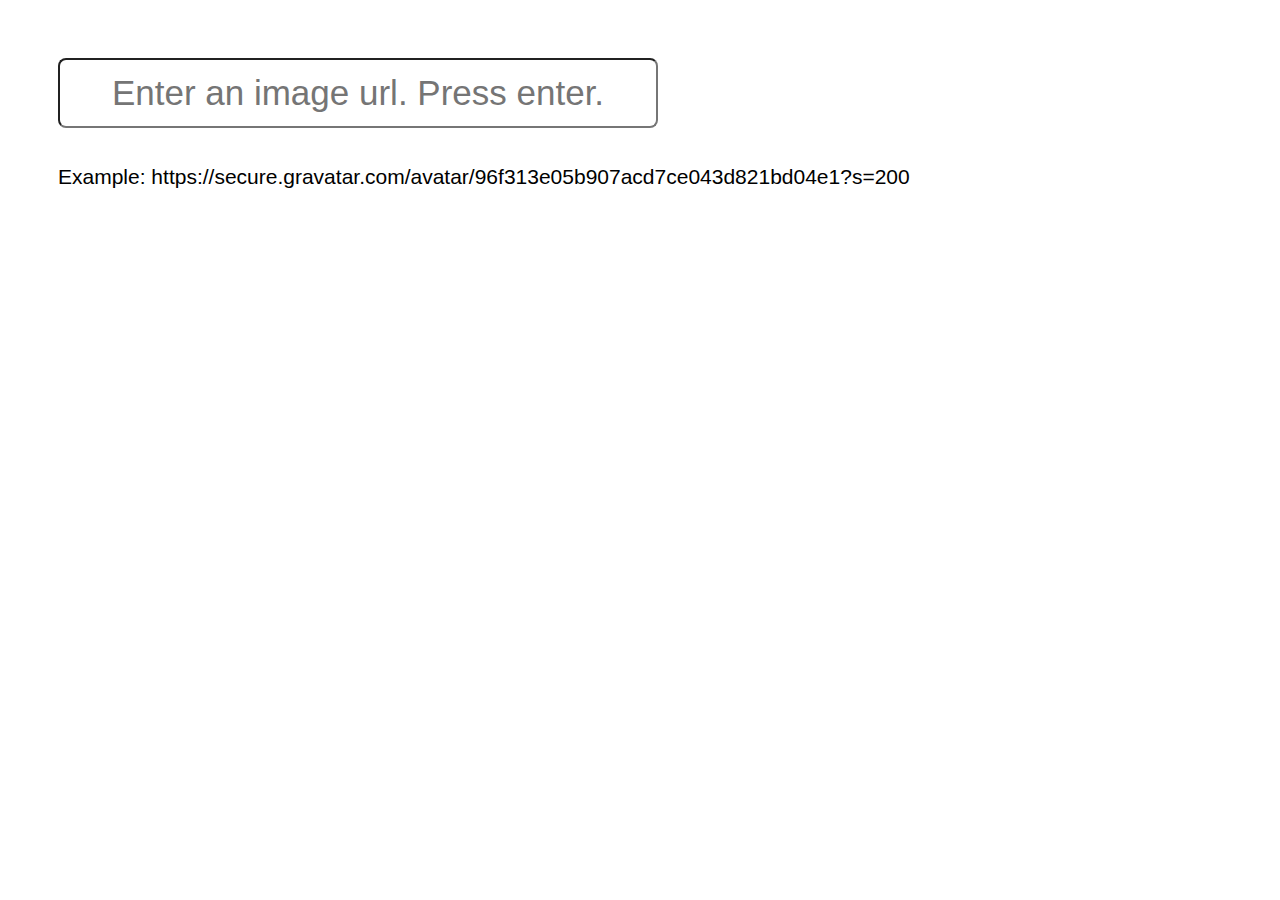
<file: index.html>
<html>
<head>
  <title>Rotate.pw</title>
  <link rel="stylesheet" type="text/css" href="app.css">
  <script src="http://ajax.googleapis.com/ajax/libs/jquery/1.9.1/jquery.min.js"></script>
  <script type='text/javascript' src='app.js'></script>
</head>
<body>
  <input id="search" type="text" placeholder="Enter an image url. Press enter.">
  <br>
  <br>
  <p id="example">Example: https://secure.gravatar.com/avatar/96f313e05b907acd7ce043d821bd04e1?s=200</p>
  <div id="images"></div>
</body>
</html>
</file>
<file: app.css>
@-webkit-keyframes rotate {
  from {
    -webkit-transform: rotate(0deg);
  }
  to {
    -webkit-transform: rotate(360deg);
  }
}

img {
  -webkit-animation-name:             rotate;
  -webkit-animation-duration:         0.5s;
  -webkit-animation-iteration-count:  infinite;
  -webkit-animation-timing-function:  cubic-bezier(0.5,0.5,0.5,0.5);
}

body {
  padding: 50px;
  font: 14px "Lucida Grande", Helvetica, Arial, sans-serif;
}

a {
  color: #00B7FF;
}

#search {
  text-align: center;
  width:600px;
  height: 70px;
  font-size:2.5em;
  border-radius:8px;
}

p {
  font-size: 1.5em;
}
</file>
